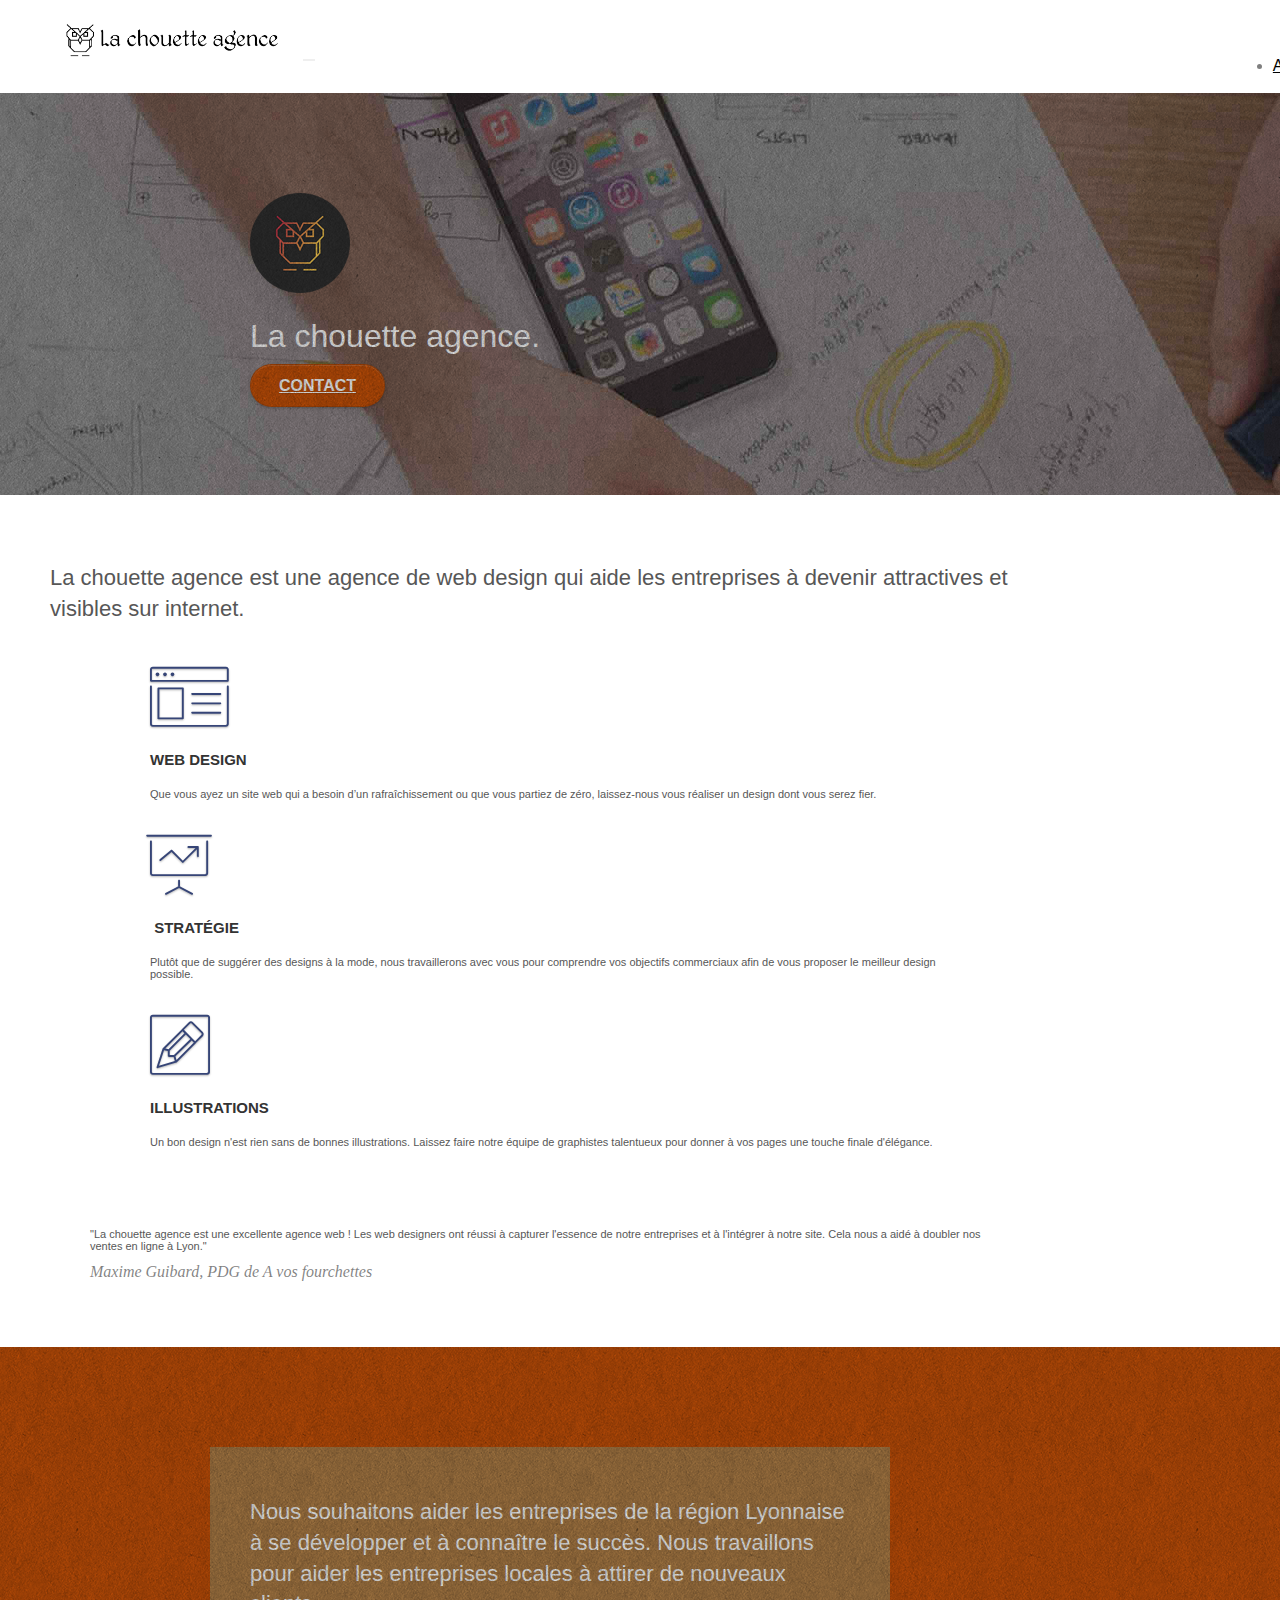
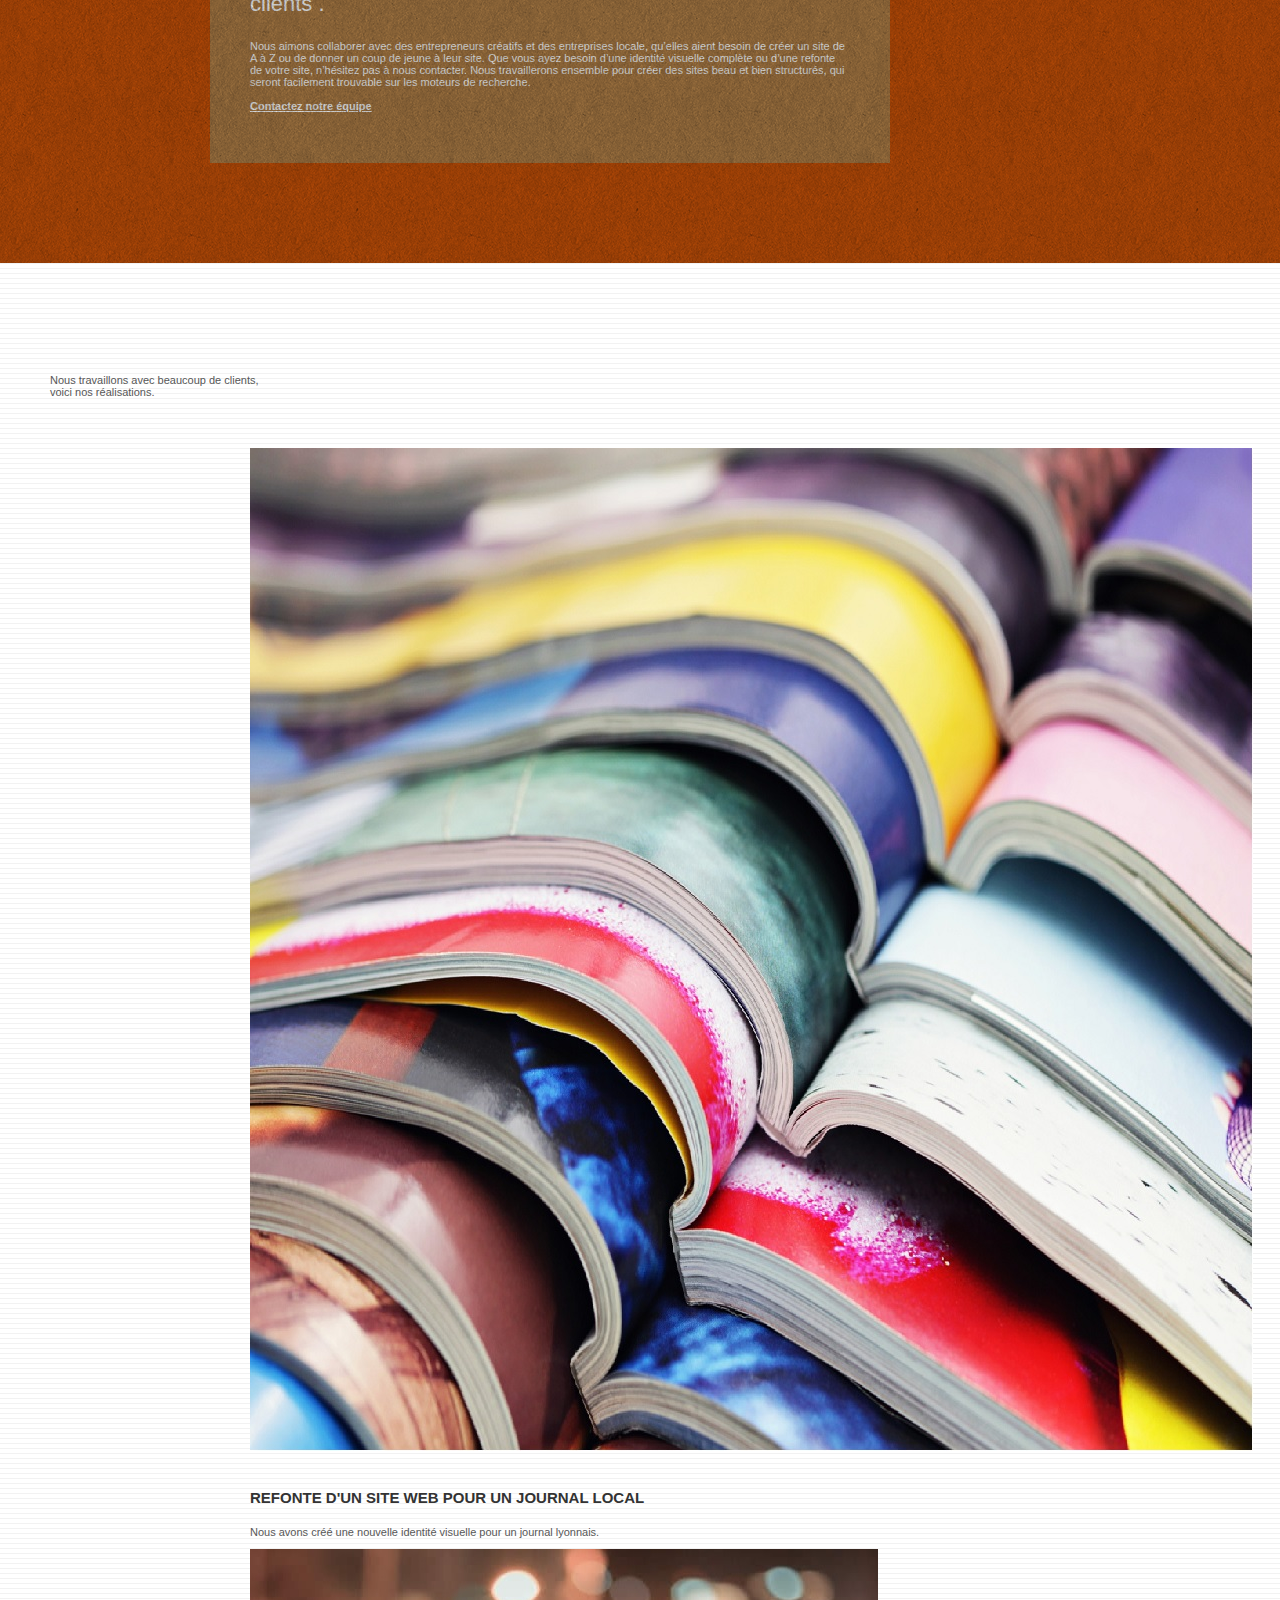
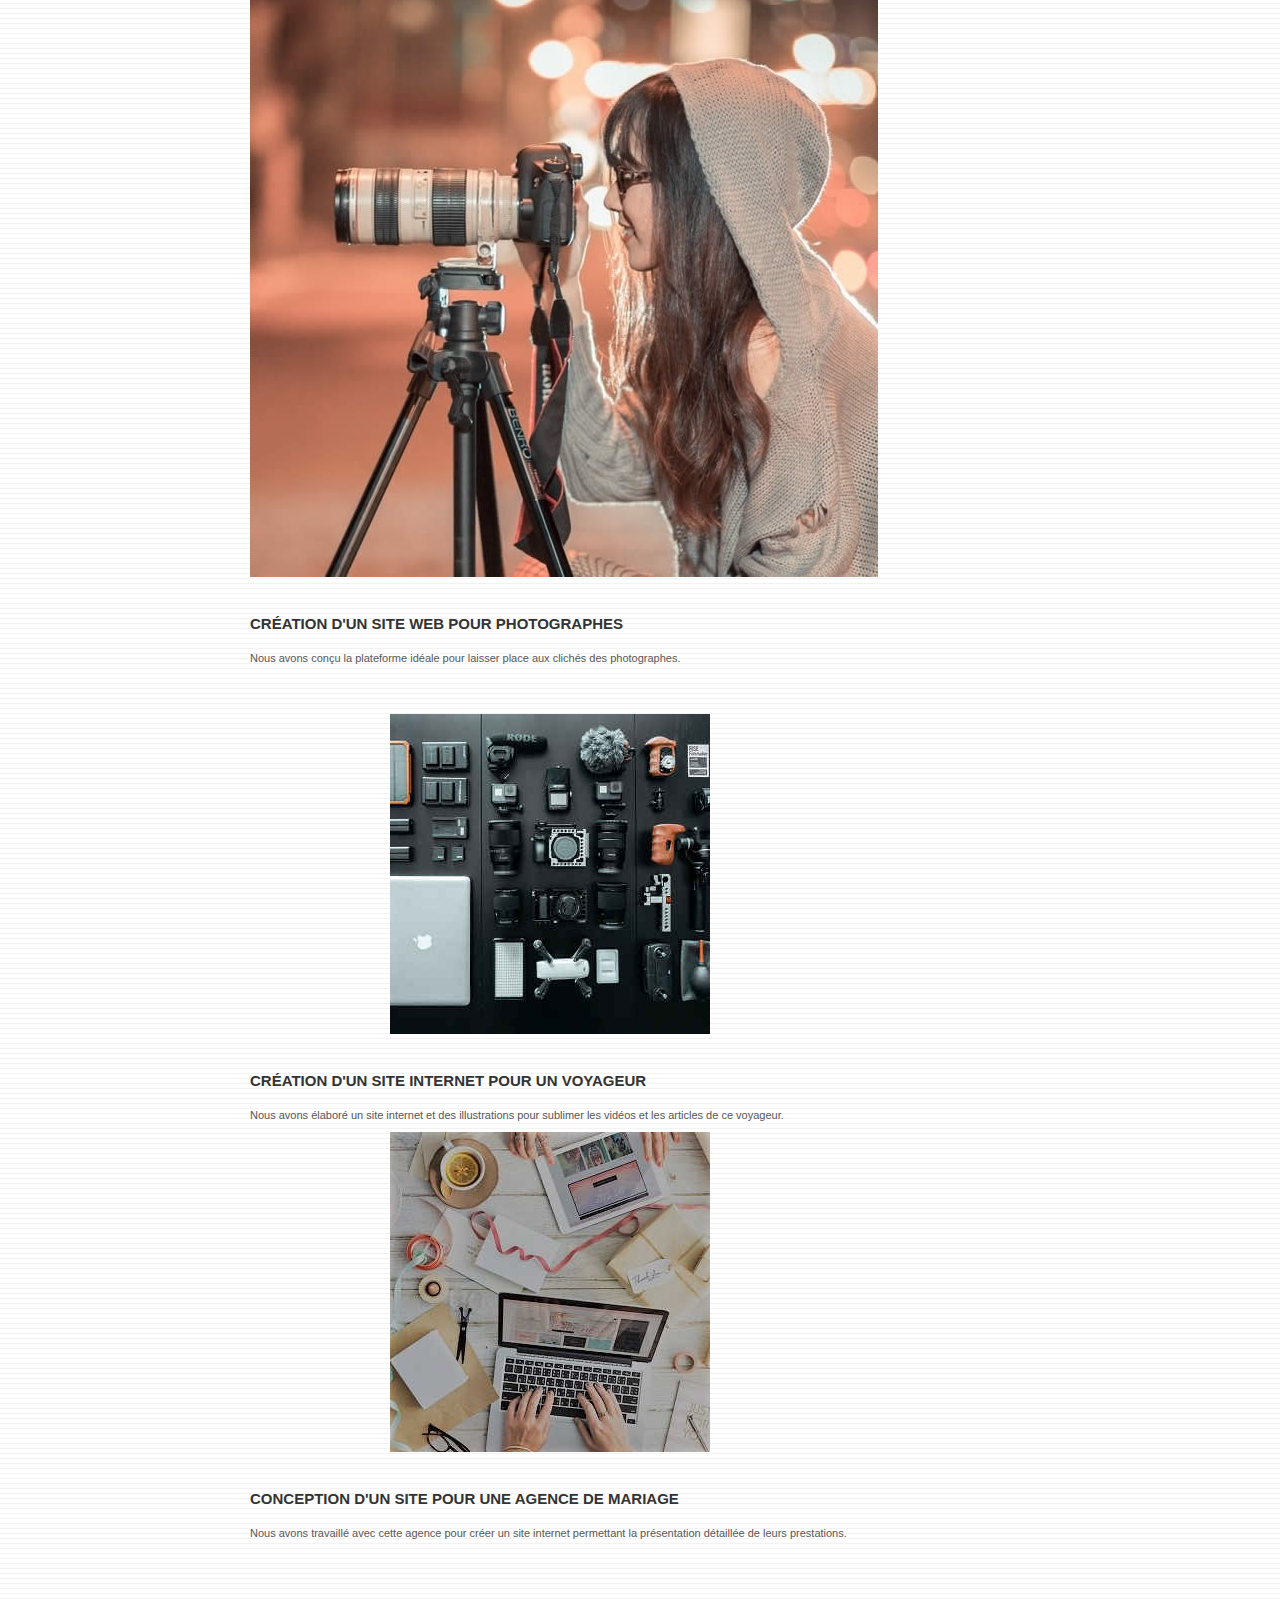
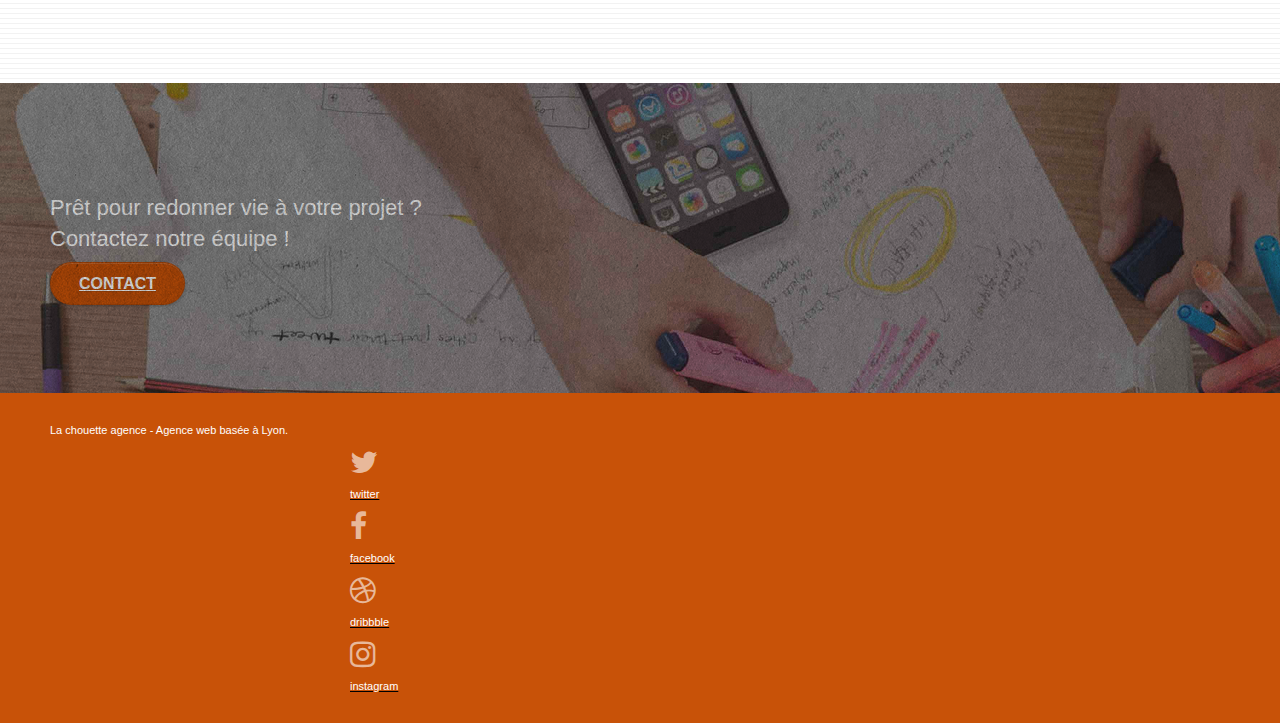
<file: index.html>
<!doctype html>
<html lang="fr">
<head>
    <meta charset="utf-8">
    <meta name="description" content="La chouette agence est une agence de web design qui aide les entreprises à devenir attractives et visibles sur internet.">
    <meta name="viewport" content="width=device-width, initial-scale=1.0, viewport-fit=cover">
    <link rel="shortcut icon" type="image/png" href="favicon.jpg">
    
	<link rel="stylesheet" href="https://cdnjs.cloudflare.com/ajax/libs/twitter-bootstrap/3.3.5/css/bootstrap.min.css" integrity="sha512-dTfge/zgoMYpP7QbHy4gWMEGsbsdZeCXz7irItjcC3sPUFtf0kuFbDz/ixG7ArTxmDjLXDmezHubeNikyKGVyQ==" crossorigin="anonymous" referrerpolicy="no-referrer" />
	<link rel="stylesheet" type="text/css" href="style.css">
	<link rel="stylesheet" href="https://cdnjs.cloudflare.com/ajax/libs/font-awesome/4.7.0/css/font-awesome.min.css" integrity="sha512-SfTiTlX6kk+qitfevl/7LibUOeJWlt9rbyDn92a1DqWOw9vWG2MFoays0sgObmWazO5BQPiFucnnEAjpAB+/Sw==" crossorigin="anonymous" referrerpolicy="no-referrer" />
	<link rel="stylesheet" type="text/css" href="./css/et-line.css">
	
    
	<script src="./js/jquery-2.1.0.js"></script>
	<script src="./js/bootstrap.js"></script>
	<script src="./js/blocs.js"></script>
	<script src="./js/jquery.touchSwipe.js" defer></script>
	<script src="./js/gmaps.js"></script>

    <title>La chouette agence.</title>

    
<!-- Analytics -->
 
<!-- Analytics END -->
    
</head>
<body>
<!-- Principal conteneur -->
<div class="page-container">
    
<!-- bloc-0 -->
<div class="bloc bgc-white l-bloc " id="bloc-0">
	<div class="container bloc-sm">

		<nav class="navbar row">
			<div class="navbar-header">
				<a class="navbar-brand" href="index.html"><img src="img/la-chouette-agence.png" alt="paris web design logo agence web meilleure agence" height="40" /></a>
				<button id="nav-toggle" type="button" class="ui-navbar-toggle navbar-toggle" data-toggle="collapse" data-target=".navbar-1">
					<span class="sr-only">Toggle navigation</span><span class="icon-bar"></span><span class="icon-bar"></span><span class="icon-bar"></span>
				</button>
			</div>
			<div class="collapse navbar-collapse navbar-1 special-dropdown-nav">
				<ul class="site-navigation nav navbar-nav">
					<li>
						<a href="./index.html">Accueil</a>
					</li>
					<li>
						<a href="./page2.html">contact</a>
					</li>
				</ul>
			</div>
		</nav>
	</div>
</div>
<!-- bloc-0 END -->

<!-- bloc-1-presentation -->
<div class="bloc bgc-dark-slate-blue bg-banniere d-bloc bg-t-edge bloc-bg-texture texture-paper b-parallax" id="bloc-1-hero">
	<div class="container bloc-lg">
		<div class="row tight-width-whitespace">
			<div class="col-sm-12">
				<img src="img/logo.png" class="center-block image-resize-mode" width="100" alt="La chouette agence, agence web paris, création logo paris" />
				<h1 class="text-center hero-bloc-text tc-white ">
					La chouette agence.
				</h1>
				<div class="text-center">
					<a href="page2.html" class="btn btn-lg btn-clean btn-rd cta-hero btn-atomic-tangerine" id="cta-hero">Contact</a>
				</div>
			</div>
		</div>
	</div>
</div>
<!-- bloc-1-presentation END -->

<!-- bloc-2-services -->
<div class="bloc bgc-white l-bloc" id="bloc-2-services">
	<div class="container bloc-md">
		<div class="row">
			<div class="col-sm-12 text-center text-wrap">
				<h2 class="h3">
					La chouette agence est une agence de web design qui aide les entreprises à devenir attractives et visibles sur internet.
				</h2>
			</div>
		</div>
		<div class="row voffset-lg med-width-whitespace">
			<div class="col-sm-4">
				<div class="text-center">
					<span class="et-icon-browser sm-shadow icon-dark-slate-blue icons icon-lg"></span>
				</div>
				<h3 class="mg-md text-center">
					Web design
				</h3>
				<p class="text-center ">
					Que vous ayez un site web qui a besoin d&rsquo;un rafraîchissement ou que vous partiez de zéro, laissez-nous vous réaliser un design dont vous serez fier.
				</p>
			</div>
			<div class="col-sm-4">
				<div class="text-center">
					<span class="et-icon-presentation sm-shadow icon-dark-slate-blue icons icon-lg"></span>
				</div>
				<h3 class="mg-md text-center">
					&nbsp;Stratégie
				</h3>
				<p class="text-center ">
					Plutôt que de suggérer des designs à la mode, nous travaillerons avec vous pour comprendre vos objectifs commerciaux afin de vous proposer le meilleur design possible.<br>
				</p>
			</div>
			<div class="col-sm-4">
				<div class="text-center">
					<span class="et-icon-edit sm-shadow icon-dark-slate-blue icons icon-lg"></span>
				</div>
				<h3 class="mg-md text-center">
					Illustrations
				</h3>
				<p class="text-center ">
					Un bon design n'est rien sans de bonnes illustrations. Laissez faire notre équipe de graphistes talentueux pour donner à vos pages une touche finale d'élégance.
				</p>
			</div>
		</div>
		<div class="row voffset-lg voffset">
			<div class="col-xs-12 col-md-8 col-md-offset-2 text-center">
				<blockquote class="h3">
					<p class="h3">"La chouette agence est une excellente agence web ! Les
					web designers ont réussi à capturer l'essence de notre
					entreprises et à l'intégrer à notre site. Cela nous a aidé à
					doubler nos ventes en ligne à Lyon."
					</p>
					<cite>
						Maxime Guibard, PDG de A vos fourchettes
					</cite>
				</blockquote>
			</div>
		</div>
	</div>
</div>
<!-- bloc-2-services END -->

<!-- bloc-3-what-i-do -->
<div class="bloc tc-white bgc-atomic-tangerine bg-presentation d-bloc bloc-bg-texture texture-paper b-parallax" id="bloc-3-what-i-do">
	<div class="container bloc-lg">
		<div class="row tight-width-whitespace black-background">
			<div class="col-sm-12">
				<h2 class="mg-md text-center tc-white">
					Nous souhaitons aider les entreprises de la région Lyonnaise à se développer et à connaître le succès. Nous travaillons pour aider les entreprises locales à attirer de nouveaux clients .<br>
				</h2>
				<p class="text-center white">
					Nous aimons collaborer avec des entrepreneurs créatifs et des entreprises locale, qu’elles aient besoin de créer un site de A à Z ou de donner un coup de jeune à leur site. Que vous ayez besoin d’une identité visuelle complète ou d’une refonte de votre site, n’hésitez pas à nous contacter. Nous travaillerons ensemble pour créer des sites beau et bien structurés, qui seront facilement trouvable sur les moteurs de recherche. <br><br><a class="ltc-white bold-link" href="page2.html?t">Contactez notre équipe</a><br>
				</p>
			</div>
		</div>
	</div>
</div>
<!-- bloc-3-what-i-do END -->

<!-- bloc-4-portfolio -->
<div class="bloc bgc-white bg-lines-h2-bg bg-repeat l-bloc" id="bloc-4-portfolio">
	<div class="container bloc-lg">
		<div class="row">
			<div class="col-sm-12 text-center">
				<p class="h3">
					Nous travaillons avec beaucoup de clients,<br>
					voici nos réalisations.
				</p>
			</div>
		</div>
		<div class="row tight-width-whitespace portfolio-row">
			<div class="col-sm-6">
				<a href="#" data-lightbox="img/1.jpg" data-gallery-id="gallery-1" data-caption="Refonte d'un site web pour un journal local" data-frame="snapshot-lb"><img src="img/1.jpg" alt="paris web design logo agence web meilleure agence et refonte site web journal" class="img-responsive portfolio-thumb" /></a>
				<h3 class="mg-md text-center">
					Refonte d'un site web pour un journal local
				</h3>
				<p class="text-center">
					Nous avons créé une nouvelle identité visuelle pour un journal lyonnais.
				</p>
			</div>
			<div class="col-sm-6">
				<a href="#" data-lightbox="img/2.jpg" data-gallery-id="gallery-1" data-caption="Création d'un site web pour photographes" data-frame="snapshot-lb"><img src="img/2.jpg" class="img-responsive portfolio-thumb" alt="paris web design logo agence web meilleure agence, Création d'un site web pour photographes" /></a>
				<h3 class="mg-md text-center">
					Création d'un site web pour photographes
				</h3>
				<p class="text-center">
					Nous avons conçu la plateforme idéale pour laisser place aux clichés des photographes.
				</p>
			</div>
		</div>
		<div class="row tight-width-whitespace portfolio-row">
			<div class="col-sm-6">
				<a href="#" data-lightbox="img/3.jpeg" data-gallery-id="gallery-1" data-caption="Création d'un site internet pour un voyageur" data-frame="snapshot-lb"><img src="img/3.jpeg" class="img-responsive portfolio-thumb" alt="paris web design logo agence web meilleure agence, Création d'un site web pour voyageur"/></a>
				<h3 class="mg-md text-center">
					Création d'un site internet pour un voyageur
				</h3>
				<p class="text-center">
					Nous avons élaboré un site internet et des illustrations pour sublimer les vidéos et les articles de ce voyageur.
				</p>
			</div>
			<div class="col-sm-6">
				<a href="#" data-lightbox="img/4.jpeg" data-gallery-id="gallery-1" data-caption="Conception d'un site pour une agence de mariage" data-frame="snapshot-lb"><img src="img/4.jpeg" class="img-responsive portfolio-thumb" alt="paris web design logo agence web meilleure agence, Création d'un site web pour agence de mariage" /></a>
				<h3 class="mg-md text-center">
					Conception d'un site pour une agence de mariage
				</h3>
				<p class="text-center">
					Nous avons travaillé avec cette agence pour créer un site internet permettant la présentation détaillée de leurs prestations.
				</p>
			</div>
		</div>
	</div>
</div>
<!-- bloc-4-portfolio END -->

<!-- bloc-5-cta -->
<div class="bloc bgc-dark-slate-blue bg-banniere d-bloc bloc-bg-texture texture-paper" id="bloc-5-cta">
	<div class="container bloc-lg">
		<div class="row">
			<h2 class="mg-md text-center tc-white">
				Prêt pour redonner vie à votre projet ?<br>Contactez notre équipe !
			</h2>
			<div class="col-sm-12 text-center">
				<a href="page2.html?" class="btn btn-atomic-tangerine btn-clean btn-rd btn-lg cta-hero">Contact</a>
			</div>
		</div>
	</div>
</div>
<!-- bloc-5-cta END -->

<!-- Footer - bloc-8 -->
<footer class="bloc bgc-atomic-tangerine d-bloc" id="bloc-8">
	<div class="container bloc-sm">
		<div class="row">
			<div class="col-sm-12">
				<p class="text-center white">
					La chouette agence - Agence web basée à Lyon.<br>
				</p>
				<div class="row row-no-gutters social">
					<div class="col-sm-3">
						<div class="text-center">
							<a class="social" href="https://twitter.com"><span class="fa fa-twitter icon-md"></span><p class="white">twitter</p></a>
						</div>
					</div>
					<div class="col-sm-3">
						<div class="text-center">
							<a class="social" href="https://fr-fr.facebook.com"><span class="fa fa-facebook icon-md"></span><p class="white">facebook</p></a>
						</div>
					</div>
					<div class="col-sm-3">
						<div class="text-center">
							<a class="social" href="https://dribbble.com"><span class="fa fa-dribbble icon-md"></span><p class="white">dribbble</p></a>
						</div>
					</div>
					<div class="col-sm-3">
						<div class="text-center">
							<a class="social" href="https://instagram.com"><span class="fa fa-instagram icon-md"></span><p class="white">instagram</p></a>
						</div>
					</div>
				</div>
			</div>
		</div>
	</div>
</footer>
<!-- Footer - bloc-8 END -->

</div>
<!-- Principal conteneur END -->
    

</body>
</html>
</file>
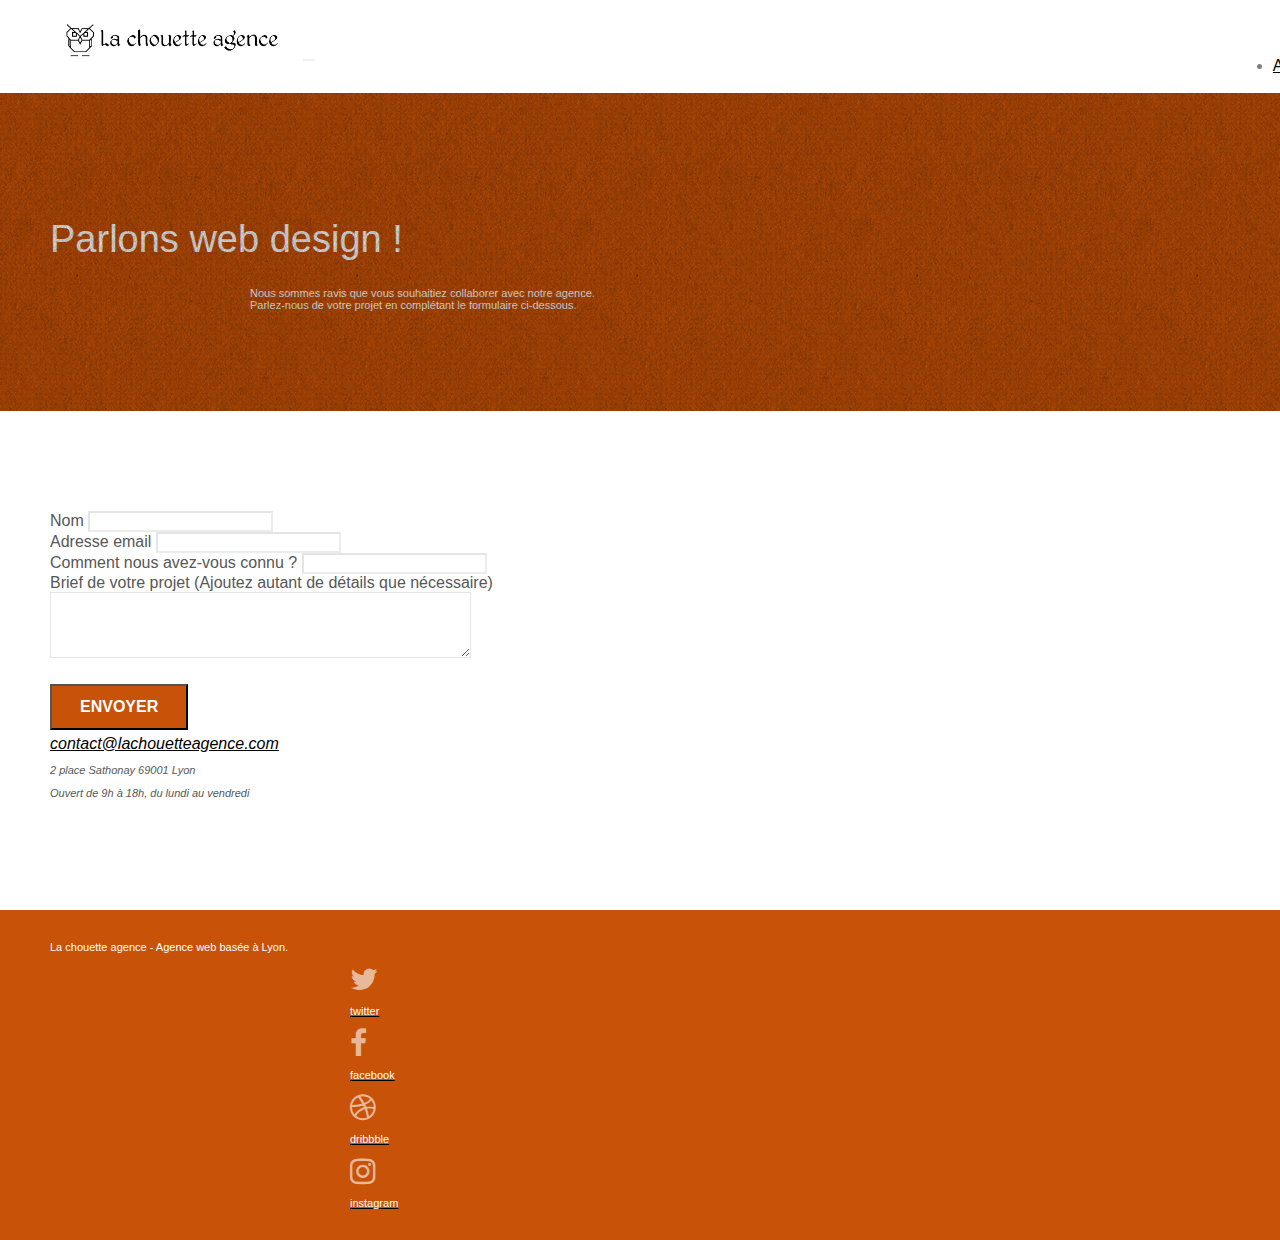
<file: page2.html>
<!doctype html>
<html lang="fr">
<head>
    <meta charset="utf-8">
    <meta name="description" content="La chouette agence est une agence de web design qui aide les entreprises à devenir attractives et visibles sur internet.">
    <meta name="viewport" content="width=device-width, initial-scale=1.0, viewport-fit=cover">
    <link rel="shortcut icon" type="image/png" href="favicon.jpg">
	
	<link rel="stylesheet" href="https://cdnjs.cloudflare.com/ajax/libs/twitter-bootstrap/3.3.5/css/bootstrap.min.css" integrity="sha512-dTfge/zgoMYpP7QbHy4gWMEGsbsdZeCXz7irItjcC3sPUFtf0kuFbDz/ixG7ArTxmDjLXDmezHubeNikyKGVyQ==" crossorigin="anonymous" referrerpolicy="no-referrer" />
	<link rel="stylesheet" type="text/css" href="style.css">
	<link rel="stylesheet" href="https://cdnjs.cloudflare.com/ajax/libs/font-awesome/4.7.0/css/font-awesome.min.css" integrity="sha512-SfTiTlX6kk+qitfevl/7LibUOeJWlt9rbyDn92a1DqWOw9vWG2MFoays0sgObmWazO5BQPiFucnnEAjpAB+/Sw==" crossorigin="anonymous" referrerpolicy="no-referrer" />
	<link rel="stylesheet" type="text/css" href="./css/et-line.css">
	
	<script src="./js/jquery-2.1.0.js"></script>
	<script src="./js/bootstrap.js"></script>
	<script src="./js/blocs.js"></script>
	<script src="./js/jqBootstrapValidation.js"></script>
	<script src="./js/formHandler.js"></script>
    <title>formulaire</title>

    
<!-- Analytics -->
 
<!-- Analytics END -->
    
</head>
<body>
<!-- Principal conteneur -->
<div class="page-container">
    
<!-- bloc-0 -->
<div class="bloc bgc-white l-bloc " id="bloc-0">
	<div class="container bloc-sm">
		<nav class="navbar row">
			<div class="navbar-header">
				<a class="navbar-brand" href="./index.html"><img src="img/la-chouette-agence.png" alt="atlanta web design logo" height="40" /></a>
				<button id="nav-toggle" type="button" class="ui-navbar-toggle navbar-toggle" data-toggle="collapse" data-target=".navbar-1">
					<span class="sr-only">Toggle navigation</span><span class="icon-bar"></span><span class="icon-bar"></span><span class="icon-bar"></span>
				</button>
			</div>
			<div class="collapse navbar-collapse navbar-1 special-dropdown-nav">
				<ul class="site-navigation nav navbar-nav">
					<li>
						<a href="index.html">Accueil</a>
					</li>
					<li>
						<a href="page2.html">contact</a>
					</li>
				</ul>
			</div>
		</nav>
	</div>
</div>
<!-- bloc-0 END -->

<!-- bloc-6 -->
<div class="bloc bg-dots-bg bg-repeat bgc-atomic-tangerine d-bloc bloc-bg-texture texture-paper" id="bloc-6">
	<div class="container bloc-lg">
		<div class="row">
			<div class="col-sm-12">
				<h1 class="text-center hero-bloc-text tc-white">
					Parlons web design !
				</h1>
				<p class="text-center mg-lg tc-white tight-width-whitespace">
					Nous sommes ravis que vous souhaitiez collaborer avec notre agence.<br>
					Parlez-nous de votre projet en complétant le formulaire ci-dessous.
				</p>
			</div>
		</div>
	</div>
</div>
<!-- bloc-6 END -->

<!-- bloc-7 -->
<div class="bloc bgc-white l-bloc" id="bloc-7">
	<div class="container bloc-lg">
		<div class="row">
			<div class="col-sm-6">
				<form id="form_1" novalidate>
					<div class="form-group">
						<label for="name">
							Nom
						</label>
						<input id="name" class="form-control" required />
					</div>
					<div class="form-group">
						<label for="email">
							Adresse email
						</label>
						<input id="email" class="form-control" type="email" required />
					</div>
					<div class="form-group">
						<label for="input_504">
							Comment nous avez-vous connu ?
						</label>
						<input class="form-control" type="email" required id="input_504" />
					</div>
					<div class="form-group">
						<label for="message">
							Brief de votre projet (Ajoutez autant de détails que nécessaire)<br>
						</label><textarea id="message" class="form-control" rows="4" cols="50" required></textarea>
					</div> 
					<button class="bloc-button btn btn-lg btn-block cta-hero btn-atomic-tangerine" type="submit">
						Envoyer
					</button>
				</form>
			</div>
			<div class="col-sm-6">
				<address class="h5">
					<a href="mailto:contact@lachouetteagence.com">contact@lachouetteagence.com</a>
					<p class="h5">2 place Sathonay 69001 Lyon</p>
					<p class="h5">Ouvert de 9h à 18h, du lundi au vendredi</p>
				</address>
			</div>
		</div>
	</div>
</div>
<!-- bloc-7 END -->

<!-- ScrollToTop Button -->
<a class="bloc-button btn btn-d scrollToTop" onclick="scrollToTarget('1')"><span class="fa fa-chevron-up"></span></a>
<!-- ScrollToTop Button END-->


<!-- Footer - bloc-8 -->
<footer class="bloc bgc-atomic-tangerine d-bloc" id="bloc-8">
	<div class="container bloc-sm">
		<div class="row">
			<div class="col-sm-12">
				<p class="text-center white">
					La chouette agence - Agence web basée à Lyon.<br>
				</p>
				<div class="row row-no-gutters social">
					<div class="col-sm-3">
						<div class="text-center">
							<a class="social" href="https://twitter.com"><span class="fa fa-twitter icon-md"></span><p class="white">twitter</p></a>
						</div>
					</div>
					<div class="col-sm-3">
						<div class="text-center">
							<a class="social" href="https://fr-fr.facebook.com"><span class="fa fa-facebook icon-md"></span><p class="white">facebook</p></a>
						</div>
					</div>
					<div class="col-sm-3">
						<div class="text-center">
							<a class="social" href="https://dribbble.com"><span class="fa fa-dribbble icon-md"></span><p class="white">dribbble</p></a>
						</div>
					</div>
					<div class="col-sm-3">
						<div class="text-center">
							<a class="social" href="https://instagram.com"><span class="fa fa-instagram icon-md"></span><p class="white">instagram</p></a>
						</div>
					</div>
				</div>
			</div>
		</div>
	</div>
</footer>
<!-- Footer - bloc-8 END -->

</div>
<!-- Principal conteneur END -->
    

</body>
</html>
</file>
<file: style.css>
body {
    margin: 0;
    padding: 0;
    background: #FFF;
    overflow-x: hidden;
    -webkit-font-smoothing: antialiased;
    -moz-osx-font-smoothing: grayscale;
}

a,
button {
    transition: all .3s ease-in-out;
    outline: none!important;
}

a:hover {
    text-decoration: none;
    cursor: pointer;
}

#page-loading-blocs-notifaction {
    position: fixed;
    top: 0;
    bottom: 0;
    width: 100%;
    z-index: 100000;
    background: #FFFFFF url("img/pageload-spinner.gif") no-repeat center center;
}

.bloc {
    width: 100%;
    clear: both;
    background: 50% 50% no-repeat;
    padding: 0 50px;
    -webkit-background-size: cover;
    -moz-background-size: cover;
    -o-background-size: cover;
    background-size: cover;
    position: relative;
}

.bloc .container {
    padding-left: 0;
    padding-right: 0;
}

.bloc-lg {
    padding: 100px 50px;
}

.bloc-md {
    padding: 50px;
}

.bloc-sm {
    padding: 20px 50px;
}

.bg-center,
.bg-l-edge,
.bg-r-edge,
.bg-t-edge,
.bg-b-edge,
.bg-tl-edge,
.bg-bl-edge,
.bg-tr-edge,
.bg-br-edge,
.bg-repeat {
    -webkit-background-size: auto!important;
    -moz-background-size: auto!important;
    -o-background-size: auto!important;
    background-size: auto!important;
}

.bg-repeat {
    background: repeat;
}

.bg-t-edge {
    background: top no-repeat;
}

.bloc-bg-texture::before {
    content: "";
    background-size: 2px 2px;
    position: absolute;
    top: 0;
    bottom: 0;
    left: 0;
    right: 0;
}

.texture-paper::before {
    background: url("img/texture-paper.png");
    background-size: 280px 280px;
}

.b-parallax {
    background-attachment: fixed;
}

.d-bloc {
    color: rgba(255, 255, 255, .7);
}

.d-bloc button:hover {
    color: rgba(255, 255, 255, .9);
}

.d-bloc .icon-round,
.d-bloc .icon-square,
.d-bloc .icon-rounded,
.d-bloc .icon-semi-rounded-a,
.d-bloc .icon-semi-rounded-b {
    border-color: rgba(255, 255, 255, .9);
}

.d-bloc .divider-h span {
    border-color: rgba(255, 255, 255, .2);
}

.d-bloc .a-btn,
.d-bloc .navbar a,
.d-bloc .navbar-brand,
.d-bloc a .icon-sm,
.d-bloc a .icon-md,
.d-bloc a .icon-lg,
.d-bloc a .icon-xl,
.d-bloc h1 a,
.d-bloc h2 a,
.d-bloc h3 a,
.d-bloc h4 a,
.d-bloc h5 a,
.d-bloc h6 a,
.d-bloc p a {
    color: rgba(255, 255, 255, .6);
}

.d-bloc .a-btn:hover,
.d-bloc .navbar a:hover,
.d-bloc .navbar-brand:hover,
.d-bloc a:hover .icon-sm,
.d-bloc a:hover .icon-md,
.d-bloc a:hover .icon-lg,
.d-bloc a:hover .icon-xl,
.d-bloc h1 a:hover,
.d-bloc h2 a:hover,
.d-bloc h3 a:hover,
.d-bloc h4 a:hover,
.d-bloc h5 a:hover,
.d-bloc h6 a:hover,
.d-bloc p a:hover {
    color: rgba(255, 255, 255, 1);
}

.d-bloc .navbar-toggle .icon-bar {
    background: rgba(255, 255, 255, 1);
}

.d-bloc .btn-wire,
.d-bloc .btn-wire:hover {
    color: rgba(255, 255, 255, 1);
    border-color: rgba(255, 255, 255, 1);
}

.d-bloc .panel {
    color: rgba(0, 0, 0, .5);
}

.d-bloc .panel button:hover {
    color: rgba(0, 0, 0, .7);
}

.d-bloc .panel icon {
    border-color: rgba(0, 0, 0, .7);
}

.d-bloc .panel .divider-h span {
    border-color: rgba(0, 0, 0, .1);
}

.d-bloc .panel .a-btn {
    color: rgba(0, 0, 0, .6);
}

.d-bloc .panel .a-btn:hover {
    color: rgba(0, 0, 0, 1);
}

.d-bloc .panel .btn-wire,
.d-bloc .panel .btn-wire:hover {
    color: rgba(0, 0, 0, .7);
    border-color: rgba(0, 0, 0, .3);
}

.d-bloc .panel,
.l-bloc {
    color: rgba(0, 0, 0, .5);
}

.d-bloc .panel button:hover,
.l-bloc button:hover {
    color: rgba(0, 0, 0, .7);
}

.l-bloc .icon-round,
.l-bloc .icon-square,
.l-bloc .icon-rounded,
.l-bloc .icon-semi-rounded-a,
.l-bloc .icon-semi-rounded-b {
    border-color: rgba(0, 0, 0, .7);
}

.d-bloc .panel .divider-h span,
.l-bloc .divider-h span {
    border-color: rgba(0, 0, 0, .1);
}

.d-bloc .panel .a-btn,
.l-bloc .a-btn,
.l-bloc .navbar a,
.l-bloc .navbar-brand,
.l-bloc a .icon-sm,
.l-bloc a .icon-md,
.l-bloc a .icon-lg,
.l-bloc a .icon-xl,
.l-bloc h1 a,
.l-bloc h2 a,
.l-bloc h3 a,
.l-bloc h4 a,
.l-bloc h5 a,
.l-bloc h6 a,
.l-bloc p a {
    color: rgba(0, 0, 0, .6);
}

.d-bloc .panel .a-btn:hover,
.l-bloc .a-btn:hover,
.l-bloc .navbar a:hover,
.l-bloc .navbar-brand:hover,
.l-bloc a:hover .icon-sm,
.l-bloc a:hover .icon-md,
.l-bloc a:hover .icon-lg,
.l-bloc a:hover .icon-xl,
.l-bloc h1 a:hover,
.l-bloc h2 a:hover,
.l-bloc h3 a:hover,
.l-bloc h4 a:hover,
.l-bloc h5 a:hover,
.l-bloc h6 a:hover,
.l-bloc p a:hover {
    color: rgba(0, 0, 0, 1);
}

.l-bloc .navbar-toggle .icon-bar {
    color: rgba(0, 0, 0, .6);
}

.d-bloc .panel .btn-wire,
.d-bloc .panel .btn-wire:hover,
.l-bloc .btn-wire,
.l-bloc .btn-wire:hover {
    color: rgba(0, 0, 0, .7);
    border-color: rgba(0, 0, 0, .3);
}

.voffset {
    margin-top: 30px;
}

.voffset-lg {
    margin-top: 80px;
}

.row-no-gutters {
    margin-right: 0;
    margin-left: 0;
}

.row.row-no-gutters > [class^="col-"],
.row.row-no-gutters > [class*=" col-"] {
    padding-right: 0;
    padding-left: 0;
}

#bloc-1-hero h1 {
    font-size: 32px;
}

.navbar {
    margin-bottom: 0;
    z-index: 1;
}

.navbar-brand {
    height: auto;
    padding: 3px 15px;
    font-size: 25px;
    font-weight: normal;
    font-weight: 600;
    line-height: 44px;
}

.navbar-brand img {
    max-height: 200px;
    margin: 0 5px 0 0;
    display: inline;
}

.navbar-brand img[src$=svg] {
    min-width: 100px;
}

.nav-center .navbar-brand img {
    margin: 0;
}

.navbar .nav {
    padding-top: 2px;
    margin-right: -16px;
    float: right;
    z-index: 1;
}

.nav > li {
    float: left;
    margin-top: 4px;
    font-size: 16px;
}

.navbar-nav .open .dropdown-menu > li > a {
    text-align: inherit;
}

.nav > li a:hover,
.nav > li a:focus {
    background: transparent;
}

.navbar-toggle {
    margin: 10px 10px 0 0;
    border: 0px;
}

.navbar-toggle:hover {
    background: transparent!important;
}

.navbar-toggle .icon-bar {
    background-color: rgba(0, 0, 0, .5);
    width: 26px;
}

.nav-invert .navbar .nav {
    float: left;
}

.nav-invert .navbar-header,
.nav-invert .navbar-brand {
    float: right;
    position: relative;
    z-index: 2;
}

@media (min-width: 768px) {
    .site-navigation {
        position: absolute;
        top: 50%;
        right: 20px;
        transform: translate(0, -50%);
        -webkit-transform: translateY(-50%);
    }
    .nav > li .dropdown-menu a,
    .nav > li .dropdown-menu a:hover {
        color: #484848;
    }
    .nav-invert .site-navigation {
        left: 0;
        right: 0;
    }
    .nav-center {
        text-align: center;
    }
    .nav-center .navbar-header {
        width: 100%;
    }
    .nav-center .navbar-header,
    .nav-center .navbar-brand,
    .nav-center .nav > li {
        float: none;
        display: inline-block;
    }
    .nav-center .site-navigation {
        position: relative;
        width: 100%;
        right: 0;
        margin-right: 0px;
        margin-top: 20px;
    }
    .nav-center.mini-nav .navbar-toggle {
        float: none;
        margin: 10px auto 0;
    }
}

.nav > li > .dropdown a {
    background: none!important;
    display: block;
    padding: 14px 15px;
}

nav .caret {
    margin: 0 5px;
}

.dropdown-menu .dropdown-menu {
    top: -8px;
    left: 100%;
}

.dropdown-menu .dropmenu-flow-right {
    top: 100%;
    left: 0;
    margin-left: -1px;
    border-top-left-radius: 0;
    border-top-right-radius: 0;
}

.dropdown-menu .dropdown span {
    border: 4px solid black;
    border-top-color: transparent;
    border-right-color: transparent;
    border-bottom-color: transparent;
    margin: 6px -5px 0 0!important;
    float: right;
}

.mg-md {
    margin-top: 10px;
    margin-bottom: 20px;
}

.mg-lg {
    margin-top: 10px;
    margin-bottom: 40px;
}

.btn {
    margin: 0 5px 5px 0;
}

.btn.pull-right {
    margin: 0 0 5px 5px;
}

.btn-d,
.btn-d:hover,
.btn-d:focus {
    color: #FFF;
    background: rgba(0, 0, 0, .3);
}

button {
    outline: none!important;
}

.btn-rd {
    border-radius: 40px;
}

.btn-clean {
    border: 1px solid rgba(0, 0, 0, .08);
    border-bottom-color: rgba(0, 0, 0, .1);
    text-shadow: 0 1px 0 rgba(0, 0, 1, .1);
    box-shadow: 0 1px 3px rgba(0, 0, 1, .25), inset 0 1px 0 0 rgba(255, 255, 255, .15);
}

.icon-md {
    font-size: 30px!important;
}

.icon-lg {
    font-size: 60px!important;
}

.sm-shadow {
    text-shadow: 0 1px 2px rgba(0, 0, 0, .3);
}

.panel-sq,
.panel-sq .panel-heading,
.panel-sq .panel-footer {
    border-radius: 0;
}

.panel-rd {
    border-radius: 30px;
}

.panel-rd .panel-heading {
    border-radius: 29px 29px 0 0;
}

.panel-rd .panel-footer {
    border-radius: 0 0 29px 29px;
}

.form-control {
    border-color: rgba(0, 0, 0, .1);
    box-shadow: none;
}

.scrollToTop {
    width: 40px;
    height: 40px;
    position: fixed;
    bottom: 20px;
    right: 20px;
    opacity: 0;
    z-index: 500;
    transition: all .3s ease-in-out;
}

.scrollToTop span {
    margin-top: 6px;
}

.showScrollTop {
    font-size: 14px;
    opacity: 1;
}

a[data-lightbox] {
    position: relative;
    display: block;
    text-align: center;
}

a[data-lightbox]:hover::before {
    content: "+";
    font-family: "HelveticaNeue-Light", "Helvetica Neue Light", "Helvetica Neue", Helvetica, Arial;
    font-size: 32px;
    width: 50px;
    height: 50px;
    margin-left: -25px;
    border-radius: 50%;
    background: rgba(0, 0, 0, .6);
    color: #FFF;
    font-weight: 100;
    z-index: 1;
    position: absolute;
    top: 50%;
    transform: translateY(-50%);
    -webkit-transform: translateY(-50%);
}

a[data-lightbox]:hover img {
    opacity: 0.6;
    -webkit-animation-fill-mode: none;
    animation-fill-mode: none;
}

#lightbox-modal {
    display: flex;
    align-items: center;
}

#lightbox-modal .modal-dialog {
    width: 90%;
    max-width: 900px;
    margin: 0 auto 0;
}

#lightbox-modal .modal-dialog img {
    max-height: 90vh;
    margin: 0 auto;
}

.lightbox-caption {
    padding: 20px;
    color: #FFF;
    background: rgba(0, 0, 0, .5);
    position: absolute;
    left: 15px;
    right: 15px;
    bottom: 5px;
}

.close-lightbox {
    color: #FFF;
    font-size: 30px;
    position: absolute;
    top: 20px;
    right: 20px;
    z-index: 20;
    background: rgba(0, 0, 0, .5);
    border: none;
    line-height: 30px;
    padding: 0 9px 5px;
    opacity: 0.3;
}

.close-lightbox:hover,
.next-lightbox:hover,
.prev-lightbox:hover {
    opacity: 1.0;
    color: #FFF;
}

.next-lightbox,
.prev-lightbox {
    font-size: 20px;
    color: rgba(255, 255, 255, .9);
    background: rgba(0, 0, 0, .5);
    transition: all .2s ease-in-out;
    position: absolute;
    top: 45%;
    z-index: 1;
    opacity: 0.4;
}

.next-lightbox {
    padding: 6px 8px 1px 13px;
    right: 25px;
}

.prev-lightbox {
    padding: 6px 13px 1px 10px;
    left: 25px;
}

.snapshot-lb .modal-body {
    padding-bottom: 45px;
}

.snapshot-lb .lightbox-caption {
    padding: 0;
    color: rgba(0, 0, 0, .5);
    background: none;
}

h1,
h2,
h3,
h4,
h5,
h6,
p,
label,
.btn,
a {
    font-family: "helvetica";
    font-weight: 400;
    color: #575757!important;
}
a {
    color: black!important;
}

.container {
    max-width: 1000px;
}

.hero-bloc-text {
    font-size: 38px;
}

.hero-bloc-text-sub {
    font-size: 36px;
}

.statement-bloc-text {
    line-height: 26px;
    font-style: italic;
    font-size: 20px;
    text-align: center;
    font-weight: lighter;
    max-width: 520px;
    margin: auto auto auto auto;
}

p {
    font-size: 11px;
}

.tight-width-whitespace {
    max-width: 600px;
    margin: auto auto auto auto;
}

.h1 {
    font-size: 20px;
    font-family: "Open Sans";
}

.cta-hero {
    margin-top: 22px;
    color: #FFFFFF!important;
    text-transform: uppercase;
    padding: 12px 28px 12px 28px;
    font-size: 16px;
    font-weight: 700;
}

.social {
    max-width: 400px;
    margin: auto auto auto auto;
}

h2 {
    font-size: 22px;
    line-height: 1.4em;
}

h3 {
    font-size: 15px;
    text-transform: uppercase;
    font-weight: 700;
    color: #333333!important;
}

.med-width-whitespace {
    max-width: 800px;
    margin: auto auto auto auto;
    box-shadow: 0px 0px 0px #000000;
}

h1 {
    color: #333333!important;
}

h4 {
    color: #333333!important;
}

.icons {
    margin-bottom: 14px;
    margin-top: 24px;
}

.white {
    color: #FFFFFF!important;
}

.portfolio-thumb {
    margin-bottom: 24px;
}

.portfolio-row {
    margin-bottom: 44px;
    margin-top: 50px;
}

.avatar {
    box-shadow: 0px 4px 9px rgba(0, 0, 0, 0.3);
}

.black-background {
    background-color: rgba(165, 147, 99, 0.7);
    padding: 40px 40px 40px 40px;
}

.bold-link {
    font-weight: 900;
    text-decoration: underline!important;
}

.bgc-white {
    background-color: #FFFFFF;
}

.bgc-dark-slate-blue {
    background-color: #364577;
}

.bgc-atomic-tangerine {
    background-color: #C85208;
}

.tc-white {
    color: white!important;
}

.btn-atomic-tangerine {
    background: #C85208;
    color: #FFFFFF!important;
}

.btn-atomic-tangerine:hover {
    background: #c27956!important;
    color: #FFFFFF!important;
}

.ltc-white {
    color: #FFFFFF!important;
}

.ltc-white:hover {
    color: #cccccc!important;
}

.ltc-atomic-tangerine {
    color: #C85208!important;
}

.ltc-atomic-tangerine:hover {
    color: #c27956!important;
}

.icon-dark-slate-blue {
    color: #364577!important;
    border-color: #364577!important;
}

.bg-dots-bg {
    background-image: url("img/dots-bg.png");
}

.bg-lines-h2-bg {
    background-image: url("img/lines-h2-bg.png");
}

.bg-banniere {
    background-image: url("img/la-chouette-agence-banniere.jpeg");
}

.bg-presentation {
    background-image: url("img/image-de-presentation.jpeg");
}

@media (max-width: 1024px) {
    .bloc {
        padding-left: 20px;
        padding-right: 20px;
    }
    .bloc.full-width-bloc,
    .bloc-tile-2.full-width-bloc .container,
    .bloc-tile-3.full-width-bloc .container,
    .bloc-tile-4.full-width-bloc .container {
        padding-left: 0;
        padding-right: 0;
    }
}

@media (max-width: 992px) and (min-width: 768px) {
    .navbar .nav {
        max-width: 80%
    }
    .nav-center.navbar .nav {
        max-width: 100%
    }
}

@media only screen and (min-width: 768px) and (max-width: 1024px) and (orientation: landscape) {
    .b-parallax {
        background-attachment: scroll;
    }
}

@media only screen and (min-width: 1024px) and (max-width: 1366px) and (-webkit-min-device-pixel-ratio: 1.5) {
    .b-parallax {
        background-attachment: scroll;
    }
}

@media (max-width: 991px) {
    .container {
        width: 100%;
    }
    .b-parallax {
        background-attachment: scroll;
    }
    .page-container,
    #hero-bloc {
        overflow-x: hidden;
        position: relative;
    }
    .bloc {
        padding-left: 10px;
        padding-right: 10px;
    }
    .bloc-group,
    .bloc-group .bloc {
        display: block;
        width: 100%;
    }
    .bloc-fill-screen .fill-bloc-top-edge,
    .bloc-fill-screen .fill-bloc-bottom-edge {
        padding: 0 20px;
        padding-left: 10px;
        padding-right: 10px;
    }
}

@media (max-width: 767px) {
    .page-container {
        overflow-x: hidden;
        position: relative;
    }
    h1,
    h2,
    h3,
    h4,
    h5,
    h6,
    p,
    #disqus_thread {
        padding-left: 10px!important;
        padding-right: 10px!important;
    }
    .b-parallax {
        background-attachment: scroll;
    }
    .navbar .nav {
        padding-top: 0;
        border-top: 1px solid rgba(0, 0, 0, .2);
        float: none!important;
    }
    .navbar.row {
        margin-left: 0;
        margin-right: 0;
    }
    .site-navigation {
        position: inherit;
        transform: none;
        -webkit-transform: none;
        -ms-transform: none;
    }
    .nav > li {
        margin-top: 0;
        border-bottom: 1px solid rgba(0, 0, 0, .1);
        background: rgba(0, 0, 0, .05);
        text-align: left;
        padding-left: 15px;
        width: 100%;
    }
    .nav > li:hover {
        background: rgba(0, 0, 0, .08);
    }
    .dropdown .dropdown a .caret {
        float: none;
        margin: 5px 0 0 10px!important;
        border: 4px solid black;
        border-bottom-color: transparent;
        border-right-color: transparent;
        border-left-color: transparent;
    }
    #hero-bloc .navbar .nav {
        background: rgba(0, 0, 0, .8);
    }
    #hero-bloc .navbar .nav a {
        color: rgba(255, 255, 255, .6);
    }
    .hero {
        padding: 50px 0;
    }
    .hero-nav {
        left: -1px;
        right: -1px;
    }
    .navbar-collapse {
        padding: 0;
        overflow-x: hidden;
        -webkit-box-shadow: none;
        box-shadow: none;
    }
    .navbar-brand img {
        max-height: 40px;
        width: auto;
    }
    .nav-invert .navbar-header {
        float: none;
        width: 100%;
    }
    .nav-invert .navbar-toggle {
        float: left;
        margin-left: 10px;
    }
    .bloc {
        padding-left: 0;
        padding-right: 0;
    }
    .bloc-xxl,
    .bloc-xl,
    .bloc-lg {
        padding: 40px 0;
    }
    .bloc-sm,
    .bloc-md {
        padding-left: 0;
        padding-right: 0;
    }
    .bloc-tile-2 .container,
    .bloc-tile-3 .container,
    .bloc-tile-4 .container,
    .bloc-fill-screen .fill-bloc-top-edge,
    .bloc-fill-screen .fill-bloc-bottom-edge {
        padding-left: 0;
        padding-right: 0;
    }
    .a-block {
        padding: 0 10px;
    }
    .btn-dwn {
        display: none;
    }
    .voffset {
        margin-top: 5px;
    }
    .voffset-md {
        margin-top: 20px;
    }
    .voffset-lg {
        margin-top: 30px;
    }
    form {
        padding: 5px;
    }
    .close-lightbox {
        display: inline-block;
    }
    .blocsapp-device-iphone5 {
        background-size: 216px 425px;
        padding-top: 60px;
        width: 216px;
        height: 425px;
    }
    .blocsapp-device-iphone5 img {
        width: 180px;
        height: 320px;
    }
}

@media (max-width: 400px) {
    .bloc {
        padding-left: 0;
        padding-right: 0;
    }
}

@media (max-width: 767px) {
    .bloc-mob-center-text {
        text-align: center;
    }
}
</file>
<file: css/et-line.css>
@font-face {
    font-family: et-line;
    src: url(../fonts/et-line.eot);
    src: url(../fonts/et-line.eot?#iefix) format('embedded-opentype'), url(../fonts/et-line.woff) format('woff'), url(../fonts/et-line.ttf) format('truetype'), url(../fonts/et-line.svg#et-line) format('svg');
    font-weight: 400;
    font-style: normal
}

.et-icon-adjustments,
.et-icon-alarmclock,
.et-icon-anchor,
.et-icon-aperture,
.et-icon-attachment,
.et-icon-bargraph,
.et-icon-basket,
.et-icon-beaker,
.et-icon-bike,
.et-icon-book-open,
.et-icon-briefcase,
.et-icon-browser,
.et-icon-calendar,
.et-icon-camera,
.et-icon-caution,
.et-icon-chat,
.et-icon-circle-compass,
.et-icon-clipboard,
.et-icon-clock,
.et-icon-cloud,
.et-icon-compass,
.et-icon-desktop,
.et-icon-dial,
.et-icon-document,
.et-icon-documents,
.et-icon-download,
.et-icon-dribbble,
.et-icon-edit,
.et-icon-envelope,
.et-icon-expand,
.et-icon-facebook,
.et-icon-flag,
.et-icon-focus,
.et-icon-gears,
.et-icon-genius,
.et-icon-gift,
.et-icon-global,
.et-icon-globe,
.et-icon-googleplus,
.et-icon-grid,
.et-icon-happy,
.et-icon-hazardous,
.et-icon-heart,
.et-icon-hotairballoon,
.et-icon-hourglass,
.et-icon-key,
.et-icon-laptop,
.et-icon-layers,
.et-icon-lifesaver,
.et-icon-lightbulb,
.et-icon-linegraph,
.et-icon-linkedin,
.et-icon-lock,
.et-icon-magnifying-glass,
.et-icon-map,
.et-icon-map-pin,
.et-icon-megaphone,
.et-icon-mic,
.et-icon-mobile,
.et-icon-newspaper,
.et-icon-notebook,
.et-icon-paintbrush,
.et-icon-paperclip,
.et-icon-pencil,
.et-icon-phone,
.et-icon-picture,
.et-icon-pictures,
.et-icon-piechart,
.et-icon-presentation,
.et-icon-pricetags,
.et-icon-printer,
.et-icon-profile-female,
.et-icon-profile-male,
.et-icon-puzzle,
.et-icon-quote,
.et-icon-recycle,
.et-icon-refresh,
.et-icon-ribbon,
.et-icon-rss,
.et-icon-sad,
.et-icon-scissors,
.et-icon-scope,
.et-icon-search,
.et-icon-shield,
.et-icon-speedometer,
.et-icon-strategy,
.et-icon-streetsign,
.et-icon-tablet,
.et-icon-target,
.et-icon-telescope,
.et-icon-toolbox,
.et-icon-tools,
.et-icon-tools-2,
.et-icon-trophy,
.et-icon-tumblr,
.et-icon-twitter,
.et-icon-upload,
.et-icon-video,
.et-icon-wallet,
.et-icon-wine {
    font-family: et-line;
    speak: none;
    font-style: normal;
    font-weight: 400;
    font-variant: normal;
    text-transform: none;
    line-height: 1;
    -webkit-font-smoothing: antialiased;
    -moz-osx-font-smoothing: grayscale;
    display: inline-block
}

.et-icon-mobile:before {
    content: "\e000"
}

.et-icon-laptop:before {
    content: "\e001"
}

.et-icon-desktop:before {
    content: "\e002"
}

.et-icon-tablet:before {
    content: "\e003"
}

.et-icon-phone:before {
    content: "\e004"
}

.et-icon-document:before {
    content: "\e005"
}

.et-icon-documents:before {
    content: "\e006"
}

.et-icon-search:before {
    content: "\e007"
}

.et-icon-clipboard:before {
    content: "\e008"
}

.et-icon-newspaper:before {
    content: "\e009"
}

.et-icon-notebook:before {
    content: "\e00a"
}

.et-icon-book-open:before {
    content: "\e00b"
}

.et-icon-browser:before {
    content: "\e00c"
}

.et-icon-calendar:before {
    content: "\e00d"
}

.et-icon-presentation:before {
    content: "\e00e"
}

.et-icon-picture:before {
    content: "\e00f"
}

.et-icon-pictures:before {
    content: "\e010"
}

.et-icon-video:before {
    content: "\e011"
}

.et-icon-camera:before {
    content: "\e012"
}

.et-icon-printer:before {
    content: "\e013"
}

.et-icon-toolbox:before {
    content: "\e014"
}

.et-icon-briefcase:before {
    content: "\e015"
}

.et-icon-wallet:before {
    content: "\e016"
}

.et-icon-gift:before {
    content: "\e017"
}

.et-icon-bargraph:before {
    content: "\e018"
}

.et-icon-grid:before {
    content: "\e019"
}

.et-icon-expand:before {
    content: "\e01a"
}

.et-icon-focus:before {
    content: "\e01b"
}

.et-icon-edit:before {
    content: "\e01c"
}

.et-icon-adjustments:before {
    content: "\e01d"
}

.et-icon-ribbon:before {
    content: "\e01e"
}

.et-icon-hourglass:before {
    content: "\e01f"
}

.et-icon-lock:before {
    content: "\e020"
}

.et-icon-megaphone:before {
    content: "\e021"
}

.et-icon-shield:before {
    content: "\e022"
}

.et-icon-trophy:before {
    content: "\e023"
}

.et-icon-flag:before {
    content: "\e024"
}

.et-icon-map:before {
    content: "\e025"
}

.et-icon-puzzle:before {
    content: "\e026"
}

.et-icon-basket:before {
    content: "\e027"
}

.et-icon-envelope:before {
    content: "\e028"
}

.et-icon-streetsign:before {
    content: "\e029"
}

.et-icon-telescope:before {
    content: "\e02a"
}

.et-icon-gears:before {
    content: "\e02b"
}

.et-icon-key:before {
    content: "\e02c"
}

.et-icon-paperclip:before {
    content: "\e02d"
}

.et-icon-attachment:before {
    content: "\e02e"
}

.et-icon-pricetags:before {
    content: "\e02f"
}

.et-icon-lightbulb:before {
    content: "\e030"
}

.et-icon-layers:before {
    content: "\e031"
}

.et-icon-pencil:before {
    content: "\e032"
}

.et-icon-tools:before {
    content: "\e033"
}

.et-icon-tools-2:before {
    content: "\e034"
}

.et-icon-scissors:before {
    content: "\e035"
}

.et-icon-paintbrush:before {
    content: "\e036"
}

.et-icon-magnifying-glass:before {
    content: "\e037"
}

.et-icon-circle-compass:before {
    content: "\e038"
}

.et-icon-linegraph:before {
    content: "\e039"
}

.et-icon-mic:before {
    content: "\e03a"
}

.et-icon-strategy:before {
    content: "\e03b"
}

.et-icon-beaker:before {
    content: "\e03c"
}

.et-icon-caution:before {
    content: "\e03d"
}

.et-icon-recycle:before {
    content: "\e03e"
}

.et-icon-anchor:before {
    content: "\e03f"
}

.et-icon-profile-male:before {
    content: "\e040"
}

.et-icon-profile-female:before {
    content: "\e041"
}

.et-icon-bike:before {
    content: "\e042"
}

.et-icon-wine:before {
    content: "\e043"
}

.et-icon-hotairballoon:before {
    content: "\e044"
}

.et-icon-globe:before {
    content: "\e045"
}

.et-icon-genius:before {
    content: "\e046"
}

.et-icon-map-pin:before {
    content: "\e047"
}

.et-icon-dial:before {
    content: "\e048"
}

.et-icon-chat:before {
    content: "\e049"
}

.et-icon-heart:before {
    content: "\e04a"
}

.et-icon-cloud:before {
    content: "\e04b"
}

.et-icon-upload:before {
    content: "\e04c"
}

.et-icon-download:before {
    content: "\e04d"
}

.et-icon-target:before {
    content: "\e04e"
}

.et-icon-hazardous:before {
    content: "\e04f"
}

.et-icon-piechart:before {
    content: "\e050"
}

.et-icon-speedometer:before {
    content: "\e051"
}

.et-icon-global:before {
    content: "\e052"
}

.et-icon-compass:before {
    content: "\e053"
}

.et-icon-lifesaver:before {
    content: "\e054"
}

.et-icon-clock:before {
    content: "\e055"
}

.et-icon-aperture:before {
    content: "\e056"
}

.et-icon-quote:before {
    content: "\e057"
}

.et-icon-scope:before {
    content: "\e058"
}

.et-icon-alarmclock:before {
    content: "\e059"
}

.et-icon-refresh:before {
    content: "\e05a"
}

.et-icon-happy:before {
    content: "\e05b"
}

.et-icon-sad:before {
    content: "\e05c"
}

.et-icon-facebook:before {
    content: "\e05d"
}

.et-icon-twitter:before {
    content: "\e05e"
}

.et-icon-googleplus:before {
    content: "\e05f"
}

.et-icon-rss:before {
    content: "\e060"
}

.et-icon-tumblr:before {
    content: "\e061"
}

.et-icon-linkedin:before {
    content: "\e062"
}

.et-icon-dribbble:before {
    content: "\e063"
}
</file>
